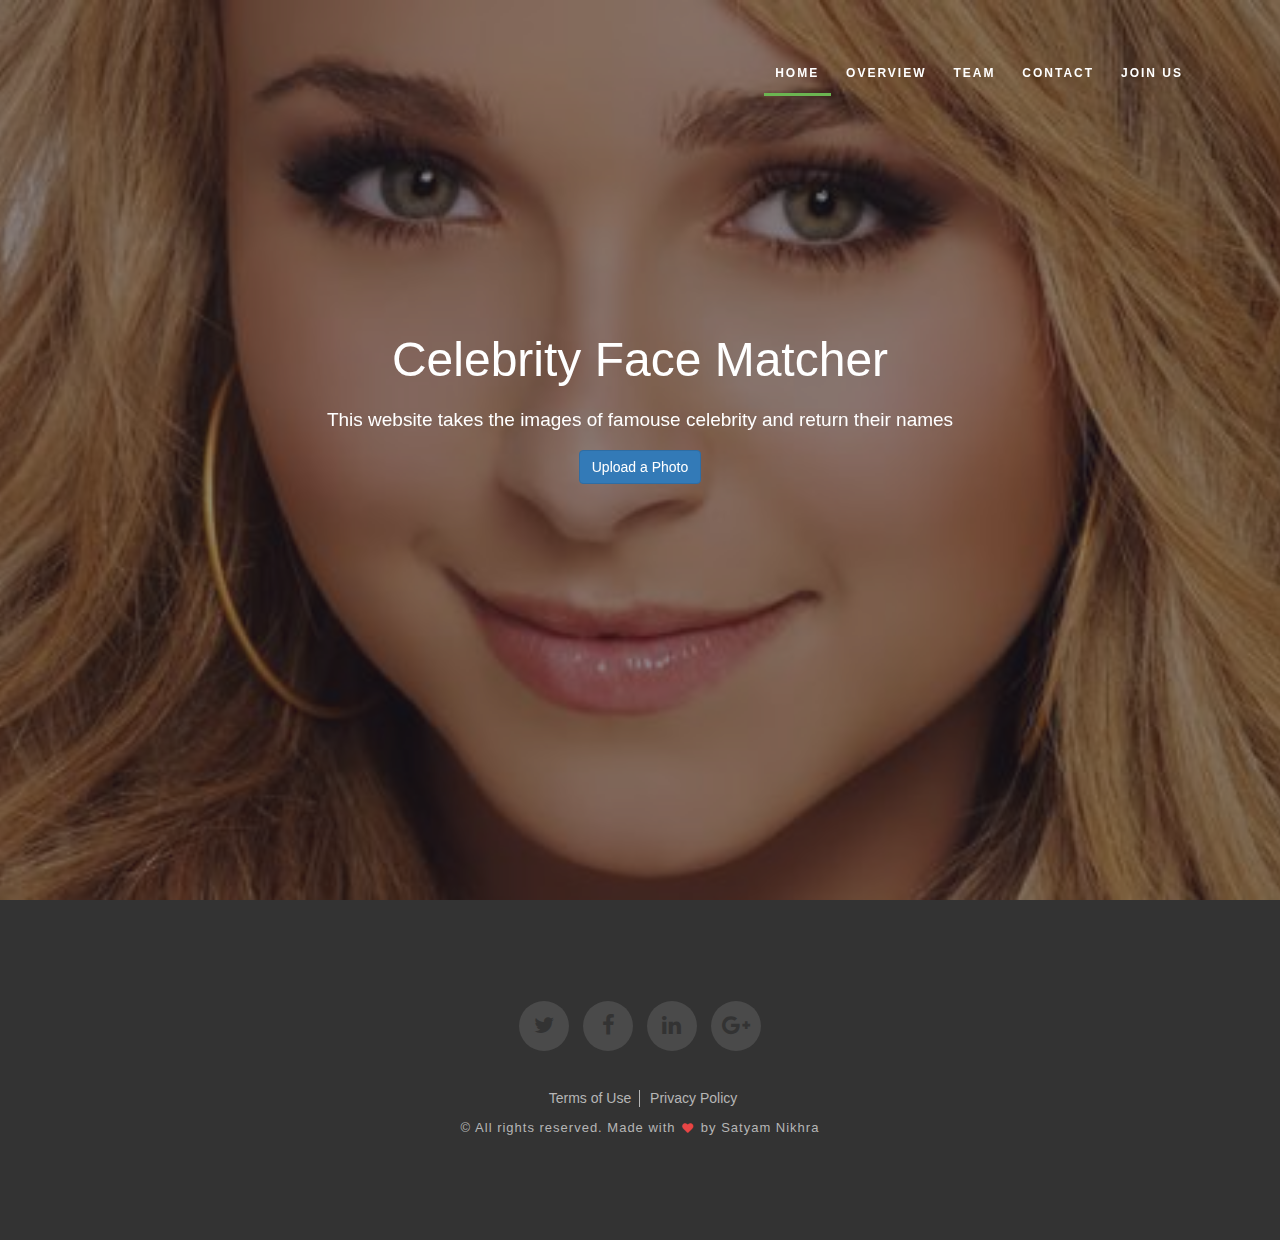
<file: web reources/index.html>
<!DOCTYPE html>

<html lang="en">

  <head>

    <meta charset="utf-8">

    <meta http-equiv="X-UA-Compatible" content="IE=edge">

    <meta name="viewport" content="width=device-width, initial-scale=1">

    <link rel="shortcut icon" href="images/favicon.ico" type="image/x-icon">

    <title>Celebrity Face Matcher</title>



    <!-- style -->

    <link href="css/style.css" rel="stylesheet" type="text/css">

    <!-- Bootstrap -->

    <link href="css/bootstrap.min.css" rel="stylesheet" type="text/css">

    <!-- responsive -->

    <link href="css/responsive.css" rel="stylesheet" type="text/css">

    <!-- font-awesome -->

    <link href="css/font-awesome.min.css" rel="stylesheet" type="text/css">

    <!-- font-awesome -->

    <link href="css/animate.min.css" rel="stylesheet" type="text/css">

  </head>

   <body class="module-home" data-spy="scroll" data-target=".navbar">



	<!-- header -->

    	<header role="header" class="header-top" id="headere-top">



        	<div class="header-fixed-wrapper" role="header-fixed">

                <div class="container">

                    <!-- hgroup -->

                    <hgroup class="row">

                        <!-- logo -->

                        <div class="col-xs-5 col-sm-2 col-md-2 col-lg-2">

                            <h1>

                                <!-- <a href="#headere-top" title="Rooky"><img src="images/logo.png" alt="Rooky" title="Rooky"/></a> -->

                            </h1>

                        </div>

                        <!-- logo -->

                        <!-- nav -->

                        <nav role="navigation" class="col-xs-12 col-sm-10 col-md-10 col-lg-10 navbar navbar-default">

                            <div class="navbar-header">

                                <button type="button" class="navbar-toggle collapsed" data-toggle="collapse" data-target="#navbar" aria-expanded="false" aria-controls="navbar">

                                    <span class="sr-only">Toggle navigation</span>

                                    <span class="icon-bar"></span>

                                    <span class="icon-bar"></span>

                                    <span class="icon-bar"></span>

                                </button>

                            </div>

                            <div id="navbar" class="navbar-collapse collapse">

                                <ul class="nav navbar-nav">

                                    <li class="active"><a href="#headere-top" title="Home">Home</a></li>

                                    <li><a href="#section-one" title="Overview">Overview</a></li>

                                    <li><a href="#section-four" title="Team">Team</a></li>

                                    <li><a href="#section-five" title="Contact">Contact</a></li>

                                    <li><a href="#section-six" title="Join Us">Join Us</a></li>

                                </ul>

                            </div>

                        </nav>

                        <!-- nav -->

                    </hgroup>

                    <!-- hgroup -->

                  </div>

            </div>

            <!-- banner Text -->

                 <section class="text-center">

                    <h2>Celebrity Face Matcher</h2>

                    <p>This website takes the images of famouse celebrity and return their names</p>


                    <div class="fileUpload btn btn-primary">
                        <span>Upload a Photo</span>
                        <input type="file" class="upload" />
                    </div>

                </section>


            <!-- banner Text -->



            <!-- banner image -->

        	<figure>

            	<div class="parallax-window item tp-banner-container" data-parallax="scroll" data-image-src="images/banner.jpeg"></div>

            </figure>

            <!-- banner image -->

        </header>

    <!-- header -->



    <!-- main -->

    	<main role="main" id=" main-wrapper">



          <!-- top pan -->

        	<!-- top pan -->


                <!-- image-content -->

                <div class="clearfix"></div>

                 <!-- image-content -->


                <!-- image-content -->

                <div class="clearfix"></div>



           <!-- footer -->

           <footer role="footer" class="footer text-center">

           		<div class="container">

                	<!-- socil-icons -->

                	<section role="socil-icons" class="socil-icons">

                        <a href="#"><i class="fa fa-twitter" aria-hidden="true"></i></a>

                        <a href="#"><i class="fa fa-facebook" aria-hidden="true"></i></a>

                        <a href="#"><i class="fa fa-linkedin" aria-hidden="true"></i></a>

                        <a href="#"><i class="fa fa-google-plus" aria-hidden="true"></i></a>


                    </section>

                    <!-- socil-icons -->

                    <!-- nav -->

                    <nav role="footer-nav">

                        <a href="#">Terms of Use </a>

                        <a href="#">Privacy Policy</a>

                    </nav>

                    <!-- nav -->

                    <p class="copy">&copy; All rights reserved. Made with <i class="fa fa-heart pulse"></i> by Satyam Nikhra</a></p>

                </div>

           </footer>

           <!-- footer -->



        </main>

    <!-- main -->





    <!-- jQuery (necessary for Bootstrap's JavaScript plugins) -->

    <script src="js/jquery.min.js" type="text/javascript"></script>

	   <script src="js/parallax.min.js" type="text/javascript"></script>

	    <script type="text/javascript">

    	     $('.parallax-window').parallax({});

    </script>

    <script src="js/main.js" type="text/javascript"></script>

    <script src="js/custom.js" type="text/javascript"></script>


    <script src="js/bootstrap.min.js" type="text/javascript"></script>

  </body>

</html>
</file>
<file: web reources/css/style.css>
*/

@import url(https://fonts.googleapis.com/css?family=Raleway:400,100,100italic,200,200italic,300,300italic,400italic,500,500italic,600,600italic,700,700italic,800,800italic,900,900italic);

html {

	-ms-text-size-adjust: 100%;

	-webkit-text-size-adjust: 100%;

}

*, *:before, *:after {

	-webkit-box-sizing: border-box;

	-moz-box-sizing: border-box;

	box-sizing: border-box;

}

input, textarea {

	-webkit-appearance: none;

	-webkit-border-radius: 0;

}

button, html input[type="button"],/* 1 */ input[type="reset"], input[type="submit"] {

	-webkit-appearance: button;

	cursor: pointer;

 *overflow:visible;

}



html, body, div, span, object, iframe, h1, h2, h3, h4, h5, h6, p, blockquote, pre, abbr, address, cite, code, del, dfn, em, img, ins, kbd, q, samp, small, strong, sub, sup, var, b, i, dl, dt, dd, ol, ul, li, fieldset, form, label, legend, table, caption, tbody, tfoot, thead, tr, th, td, article, aside, canvas, details, figcaption, figure, footer, header, hgroup, menu, nav, section, summary, time, mark, audio, video, input, main {

	-webkit-box-sizing: border-box;

	-moz-box-sizing: border-box;

	box-sizing: border-box;

	margin: 0;

	padding: 0;

	vertical-align: baseline;

	border: 0;

	outline: 0;

}

article, aside, details, figcaption, figure, footer, header, hgroup, menu, nav, section, img, main {

	display: block

}

audio, canvas, video {

	display: inline-block;

 *display:inline;

 *zoom:1

}

blockquote:before, blockquote:after, q:before, q:after {

	content: '';

	content: none;

}

.clear {

	clear: both;

	line-height: 0;

	height: 0;

}

a {

	text-decoration: none;

	outline: none;

	color: #010101;

	transition-delay: 0s;

	transition-duration: 0.6s;

	transition-property: all;

	transition-timing-function: ease;

}

a:focus, img:focus, button:focus, .btn:focus {

	outline: none;

}



::-moz-selection {

 background-color:#6bb551;

 color:#fff;

 text-shadow:none;

}

::selection {

	background-color: #6bb551;

	color: #fff;

	text-shadow: none;

}

@font-face {font-family: 'Raleway', sans-serif;}

/*===== Header ===*/

header[role="header"].header-top,header[role="header"].header-top figure{ position:relative; height:100%; }

header[role="header"].header-top .container{ position:absolute; left:0; right:0; top:0;z-index:2;padding-top:41px}

header[role="header"].header-top figure::after{ content:""; position:absolute; left:0; right:0; top:0; bottom:0; background-color:rgba(29,23,36,0.5); z-index:1}

header[role="header"].header-top hgroup h1{ padding:0; margin:0; position:relative; z-index:2}

/*===== Nav ===*/

header[role="header"].header-top hgroup nav{ background-color:transparent; min-height:inherit; border:none; text-align:right; margin-bottom:0; padding-top:18px}

header[role="header"].header-top hgroup nav ul{ text-align:right; padding:0; margin:0; float:none}

header[role="header"].header-top hgroup nav ul > li{ float:none; display:inline-block; text-transform:uppercase; font-size:12px; font-weight:600; letter-spacing:2px}

header[role="header"].header-top hgroup nav ul > li > a{ color:#FFF; line-height:29px; padding-bottom:5px; padding-top:0; padding-left:11px; padding-right:12px; border-bottom:3px solid transparent;}

header[role="header"].header-top hgroup nav ul > li:hover a,header[role="header"].header-top hgroup nav ul>li.active a,header[role="header"].header-top hgroup nav ul>li.active:hover a{ border-color:#6bb551; background-color:transparent!important;color:#FFF!important;}

header[role="header"].header-top hgroup nav ul>li>a:focus{color:#FFF;}



header[role="header"].header-top hgroup.navbar-fixed-top,header[role="header"].header-top hgroup,header[role="header"].header-top hgroup h1,header[role="header"].header-top hgroup h1 img,header[role="header"].header-top hgroup nav ul,header[role="header"].header-top hgroup nav ul > li,.four-box-pan figure,.four-box-pan figure i,.four-box-pan section,.section-two section,.section-two section figure,.section-two section figure>img,.pricing>section input[type="button"],.pricing>section,.team-pan figure,.team-pan figure img,.subscribe-form button,.contact-form input[type="text"],.contact-form input[type="email"],.contact-form textarea,.contact-form input[type="submit"]{transition-delay:0.8s;

transition-duration: 0.8s;transition-property: all;transition-timing-function: ease;}



header[role="header"].header-top .navbar-fixed-top{background-color:rgba(0,0,0,1); padding:5px 0}

header[role="header"].header-top .navbar-fixed-top .container{ padding-top:0; position:static}

header[role="header"].header-top .navbar-fixed-top h1 img{ width:30%}

header[role="header"].header-top .navbar-fixed-top nav{ padding-top:7px}



header[role="header"].header-top section{position:absolute; left:0; right:0; top:35%;z-index:2;}

header[role="header"].header-top section h2,header[role="header"].header-top section p{ color:#FFF}

header[role="header"].header-top section h2{ font-size:48px; line-height:50px; font-weight:400}

header[role="header"].header-top section p{ font-size:19px; line-height:20px; font-weight:500; padding-top:15px}

header[role="header"].header-top section a.button-header{ display: inline-block; text-align:center; margin:0 auto; line-height:63px; font-size:16px; font-weight:400; padding:0 53px; color:#FFF; background-color:#6bb551; border-radius:4px; text-transform:uppercase}

header[role="header"].header-top section a.button-header:hover{background-color:#5ea246; text-decoration:none}

header[role="header"].header-top section a.video-button,.video-pan header a.video-button{ margin:67px auto; margin-bottom:60px; display:block; cursor:pointer; outline:none; background-color:transparent; border:3px solid #FFF; border-radius:100%; width:94px; height:94px; line-height:94px; font-size:60px; text-align:center; color:#FFF;}

header[role="header"].header-top section a.video-button i,.video-pan header a.video-button i{ padding-left:10px}

header[role="header"].header-top section a.video-button:hover,.video-pan header a.video-button:hover{ border-color:#6bb551}

.video-wrapper-popup .modal-content{ background-color:#000}

.video-wrapper-popup .modal-content .modal-body{ padding-bottom:5px}

/*== Top Pan ==*/

.top-pan{ overflow:hidden; background-color:#f7f7f8; padding-top:62px; padding-bottom:47px}

.top-pan ul{ padding:0; margin:0; list-style:none}

.top-pan li{line-height: 72px;height: 72px; text-transform:uppercase; font-size:17px; color:#161620; font-weight:800}

.top-pan li img {vertical-align: middle; text-align:center; max-width:100%; display:block; margin:0 auto;display: inline-block;}

/*== Title-Page ==*/

header[role="title-page"] h4,header[role="title-page"] h4,header[role="title-page"] h4{ font-size:19px; line-height:20px; color:#71717c; text-transform:uppercase; font-weight:600}

header[role="title-page"] h4:after,header[role="title-page"] h4:after,header[role="title-page"] h4:after{ content:""; display:block; margin:0 auto; width:79px; height:2px; background-color:#6bb551; margin:17px auto; margin-bottom:0}

header[role="title-page"] h2,header[role="title-page"] h2{ color:#000; font-size:31px; line-height:36px; font-weight:600; padding-top:2px}

/*== Section One ==*/

.section-one{ padding-top:87px}

.section-one article{ padding-top:36px}

.section-one article p{ font-size:15px; line-height:27px; color:#5e5e64; font-weight:500}

/*== Four Box Pan ==*/

.four-box-pan{ overflow:hidden; padding-top:81px}

.four-box-pan figure{ margin:0 auto; display:block; border-radius:100%; width:98px; height:98px; border:2px solid #6bb551; text-align:center; line-height:98px; color:#6bb551; font-size:40px}

.four-box-pan section figure i{color:#6bb551}

.four-box-pan section:hover figure{ background-color:#6bb551; color:#FFF}

.four-box-pan section:hover figure i{ color:#FFF}

.four-box-pan section h5{ text-transform:uppercase; font-size:15px; line-height:16px; font-weight:700; color:#000; padding-top:26px}

.four-box-pan section p{ line-height:27px; font-weight:500; padding-top:5px; color:#5e5e64}

/*== Section Two ==*/

.section-two{ background-color:#f7f7f8; margin-top:80px; overflow:hidden}

.section-two section figure{background-position:50% 0; background-size:cover; background-repeat:no-repeat; background-attachment:fixed; min-height:593px}

.section-two section:hover img{-webkit-transform:scale(1.3);transform:scale(1.3);}

.section-two section article{ padding-left:14%; padding-right:90px; padding-top:94px;}

.section-two section:last-child article{ padding-left:11%}

.section-two section article h2{ font-size:31px; line-height:36px; font-weight:300; color:#000; padding-bottom:12px}

.section-two section article p{ line-height:27px; color:#5e5e64; padding-bottom:17px; font-weight:500}

.section-two section article ul{ margin:0; padding:0; list-style:none}

.section-two section article ul>li{ padding-bottom:10px}

.section-two section article ul>li:before{content:"\f046";font-family:'FontAwesome'; color:#222222; font-size:16px; padding-right:9px}

/*== Video ==*/

.video-pan{ min-height:528px; position:relative}

.bg-container-youtube{ position:absolute;left: 0px;top: 0px;width: 100%;overflow: hidden;height:528px;}

.video-pan:after{ content:""; position:absolute; left:0; right:0; top:0; height:100%; background-color:rgba(29,23,36,0.9)}

.video-pan header{ position:relative; z-index:2; padding-top:200px}

.video-pan header h4{ font-size:19px; color:#FFF; font-weight:700; padding:0; margin:0}

.video-pan header a.video-button{ margin:0 auto; margin-bottom:20px}

/*== Slider ==*/

.slider-pan{ padding-top:87px;padding-bottom:91px}

.slider-pan section article{ font-size:21px; line-height:36px; font-weight:400; padding-top:38px}

.slider-pan section article:before{content:"\f10d";font-family:'FontAwesome'; color:#5e5e64}

.slider-pan section article:after{content:"\f10e";font-family:'FontAwesome';color:#5e5e64}

.slider-pan section header h5,.slider-pan article header h6{ font-size:15px; line-height:16px; padding:0; margin:0; font-weight:400}

.slider-pan section header h5{ text-transform:uppercase; font-weight:700; color:#000; padding-bottom:8px}

.slider-pan section header{ padding-top:38px;}

.slider-pan .owl-buttons{ display:none}

.slider-pan .owl-pagination{ text-align:center; padding-top:18px}

.slider-pan .owl-pagination .owl-page{ display:inline-block; border-radius:100%; width:9px; height:9px; background-color:#c9c9c9; margin:0 3px;}

.slider-pan .owl-pagination .owl-page.active{ background-color:#6bb551}

/*== Section Three ==*/

.section-three{ background-color:#6bb551; padding-top:87px; padding-bottom:156px}

.section-three header[role="title-page"]{ padding-bottom:83px}

.section-three header[role="title-page"] h4,.section-three header[role="title-page"] h2{color:#FFF}

.section-three header[role="title-page"] h4:after{ background-color:#FFF}

.pricing{ text-align:center}

.pricing>section{ display:inline-block; width:100%; max-width:300px; border:2px solid #FFF; color:#FFF; margin:0 31px; padding-bottom:24px}

.pricing>section>header{ border-bottom:2px solid #FFF; padding-top:37px; padding-bottom:15px}

.pricing>section>header>h4{ text-transform:uppercase; font-size:19px; font-weight:700}

.pricing>section>h2{ font-weight:300; margin-top:7px; margin-bottom:29px; border-bottom:2px solid #FFF; padding-bottom:12px}

.pricing>section>h2>span{ font-weight:700; font-size:48px}

.pricing>section ul{ padding:0; margin:0; list-style:none}

.pricing>section ul>li{ font-size:16px; line-height:36px; font-weight:400}

.pricing>section input[type="button"]{ margin:27px auto; display:block; text-align:center; text-transform:uppercase; color:#FFF; outline:none; cursor:pointer; line-height:53px; font-size:14px; font-weight:700; color:#6bb551; background-color:#FFF; padding:0 32px}

.pricing>section input[type="button"]:hover{ background-color:#549e3a; color:#FFF}

.pricing>section:hover{ background-color:#83c76c;-webkit-transform:scale(1.1);

transform:scale(1.1);}

/*== Section Three ==*/

.section-four{ padding-top:86px; padding-bottom:102px; background-color:#f7f7f8}

.section-four header[role="title-page"]{ padding-bottom:63px}

/* Team */

.team-pan figure{ padding:5px; border:5px solid #6bb551; overflow:hidden; background-color:#FFF;}

.team-pan section:hover figure img{webkit-transform:scale(1.1);

transform:scale(1.1); opacity:0.8}

.team-pan header{ text-align:center; padding-top:38px}

.team-pan header h5,.team-pan header h6{ font-size:15px; line-height:16px; padding:0; margin:0; color:#5e5e64; font-weight:400}

.team-pan header h5{ text-transform:uppercase; font-weight:700; color:#000; padding-bottom:8px; display:block}

.team-pan header a{ display:inline-block; text-align:center; background-color:#cdcdce; color:#FFF; width:25px; height:25px; font-size:12px; line-height:25px; font-weight:normal; border-radius:100%;; margin:15px 3.5px; margin-bottom:0}

.team-pan header a:hover{ background-color:#6bb551}

/*== Section Five ==*/

.section-five{ background-color:#6bb551; padding-top:87px; padding-bottom:102px}

.section-five header[role="title-page"]{ padding-bottom:49px}

.section-five header[role="title-page"] h4,.section-five header[role="title-page"] h2{color:#FFF}

.section-five header[role="title-page"] h4:after{ background-color:#FFF}

/* Subscribe Form*/

.subscribe-form{ width:100%; max-width:555px; margin:0 auto; position:relative}

.subscribe-form input[type="email"]{ border-radius:3px; background-color:transparent; border:1px solid #FFF; outline:none; height:58px; color:#FFF; font-size:16px; line-height:18px; padding-left:33px; padding-right:193px; width:100%;}

.section-five form input::-webkit-input-placeholder { color:#FFF; }

.section-five form input::-moz-placeholder { color:#FFF; }

.section-five form input:-ms-input-placeholder { color:#FFF; }

.section-five form input:-moz-placeholder { color:#FFF; }

.subscribe-form button{ position:absolute; right:0; top:1px; height:57px; line-height:57px; border:none; outline:none; cursor:pointer; text-align:center; background-color:#FFF; text-transform:uppercase; font-size:16px; color:#6bb551; font-weight:700; padding:0 35px;

-webkit-border-top-right-radius: 3px;

-webkit-border-bottom-right-radius: 3px;

-moz-border-radius-topright: 3px;

-moz-border-radius-bottomright: 3px;

border-top-right-radius: 3px;

border-bottom-right-radius: 3px;}

.subscribe-form button:hover{ background-color:#e1e1e1}

.subscribe-form button i{ padding-left:8px}

.error_message{ color:#e84d49}

.subscribe-form .error_message{ color:#e84d49; text-align:center}

.subscribe-form #success_page h3,.subscribe-form #success_page p{color:#185005 }

/*== Section Six ==*/

.section-six{padding-top:87px;}

.contact-form{ padding-left:184px; padding-right:186px; margin-top:63px; padding-bottom:20px}

#success_page h3,#success_page p{color:#185005 }

/* Contact Form */

.contact-form input[type="text"],.contact-form input[type="email"],.contact-form textarea{ height:70px; outline:none; display:block; border:1px solid #dbdbdb; font-size:16px; line-height:17px; color:#8f8f8f; width:100%; padding:0 41px}

.contact-form input[type="text"]:focus,.contact-form input[type="email"]:focus,.contact-form textarea:focus{ background-color:#f2f1f1}

.contact-form input[type="email"]{ border-left:none}

.contact-form input::-webkit-input-placeholder {color:#8f8f8f; }

.contact-form input::-moz-placeholder {color:#8f8f8f; }

.contact-form input:-ms-input-placeholder {color:#8f8f8f; }

.contact-form inputinput:-moz-placeholder {color:#8f8f8f; }

.contact-form .col-lg-6{ padding:0}

.contact-form textarea{ border-top:none; padding-top:28px; height:163px}

.contact-form input[type="submit"]{ height:63px; font-size:16px; text-transform:uppercase; color:#FFF; text-align:center; display:block; background-color:#6bb551; padding:0 53px; border-radius:3px; margin:40px auto; border-bottom:1px solid #89c474}

.contact-form input[type="submit"]:hover{ background-color:#84cf6a}

/* Map */

.map-wrapper{ width:100%; height:318px}

.map-wrapper #surabaya{ width:100%; height:100%}

/*== Footer ==*/

.footer{ background-color:#333333; padding-top:101px; padding-bottom:104px; text-align:center}

.socil-icons a{ display:inline-block; text-align:center; color:#333333; font-size:22px; line-height:50px; width:50px; height:50px; border-radius:100%; background-color:#4a4a4a; margin:0 4.9px}

.socil-icons a:hover{background-color:#6bb551; color:#FFF}

.footer nav { padding-top:34px}

.footer nav a{color:#b6b6b6; font-size:14px; line-height:17px; display:inline-block;font-weight:300; padding-left:6px}

.footer nav a:first-child{ border-right:1px solid #b6b6b6; padding-right:8px}

.footer nav a:hover{ text-decoration:none; color:#6bb551}

.footer .copy{ padding:0; margin:0; color:#b6b6b6; font-size:13px; line-height:17px; font-weight:300; padding-top:7px; letter-spacing:1px}
.footer .copy a{color:#b6b6b6;}
.footer .fa-heart { color: #e84545; font-size: 11px; margin: 0 2px;}

.fileUpload {
    position: relative;
    overflow: hidden;
    margin: 10px;
}
.fileUpload input.upload {
    position: absolute;
    top: 0;
    right: 0;
    margin: 0;
    padding: 0;
    font-size: 20px;
    cursor: pointer;
    opacity: 0;
    filter: alpha(opacity=0);
}
</file>
<file: web reources/css/responsive.css>
/* md */
@media (min-width: 992px) and (max-width: 1199px) {
}
/* sm */
@media (min-width: 768px) and (max-width: 991px) {
	header.header-top[role="header"] hgroup nav ul > li > a{ padding:0 5px 0 9px}
	header.header-top[role="header"] section{ top:14%}
	.section-two section article{ padding-right:20px; padding-left:5%; padding-top:20px}
	.pricing > section{ margin:0; width:32%; max-width:32%}
	.team-pan section { margin-bottom:30px}
	.team-pan figure img{ margin:0 auto; width:100%; max-width:100%; display:block}
	.contact-form{ padding-left:20px; padding-right:20px}
	.section-one article p br,.slider-pan section article br,.section-five header[role="title-page"] h4 br, .section-five header[role="title-page"] h2 br{ display:none}
}
/* xs */
@media (max-width: 767px) {
	header.header-top[role="header"] .container{ padding-top:10px; z-index:6}
	header.header-top[role="header"] section h2{ font-size:26px; line-height:28px; margin-bottom:2px}
	header.header-top[role="header"] section p{ font-size:15px; line-height:30px; margin:0 3%; padding-top:5px}
	header.header-top[role="header"] section .video-button{ margin:4% auto; width:65px; height:65px; line-height:65px; font-size:35px}
	header.header-top[role="header"] section a{ font-size:14px; padding:0 20px; line-height:55px}
	header.header-top[role="header"] hgroup{ position:relative}
	header.header-top[role="header"] hgroup nav { margin-top:0}
	header.header-top[role="header"] hgroup nav .navbar-toggle{ position:absolute; margin:0; top:-48px; right:15px}

	header.header-top[role="header"] .navbar-fixed-top h1 img{ width:60%}
	header.header-top[role="header"] hgroup nav ul{ text-align:center; background-color:rgba(0,0,0,0.8); padding:10px}
	header.header-top[role="header"] hgroup nav ul > li{ display:block;}
	.section-two section article{ padding-left:0; padding-right:0; padding-top:0px}
	.section-two section figure{ background-attachment:scroll; margin-top:20px; margin-bottom:20px}
	.section-two section:last-child article{ padding-left:0}
	.slider-pan section article{ margin:0 4%}
	.slider-pan section article br,.section-five header[role="title-page"] h4 br, .section-five header[role="title-page"] h2 br,.section-one article p br{ display:none}
	.pricing > section{ margin:0; display:block; max-width:100%; margin-bottom:30px}
	.section-three header[role="title-page"]{ padding-bottom:20px}
	.team-pan section { margin-bottom:30px}
	.team-pan figure img{ margin:0 auto; width:100%; max-width:100%; display:block}
	.contact-form{ padding-left:0; padding-right:0}
	.contact-form input[type="email"]{ border-left:1px solid #dbdbdb; margin:20px 0}
	.contact-form textarea{border-top:1px solid #dbdbdb;}
	.footer{ padding:30px 0}
	.socil-icons a{ margin:0 2px; width:30px; height:30px; font-size:15px; line-height:30px}
	.footer nav{ padding-top:10px}

}
@media (max-width: 414px) {
	header.header-top[role="header"] section h2{ font-size:36px; line-height:41px}
	.subscribe-form button{ font-size:13px; padding:0 5px}
	.subscribe-form input[type="email"]{ padding-right:120px}
	.subscribe-form button i{ padding-right:0}
}
</file>
